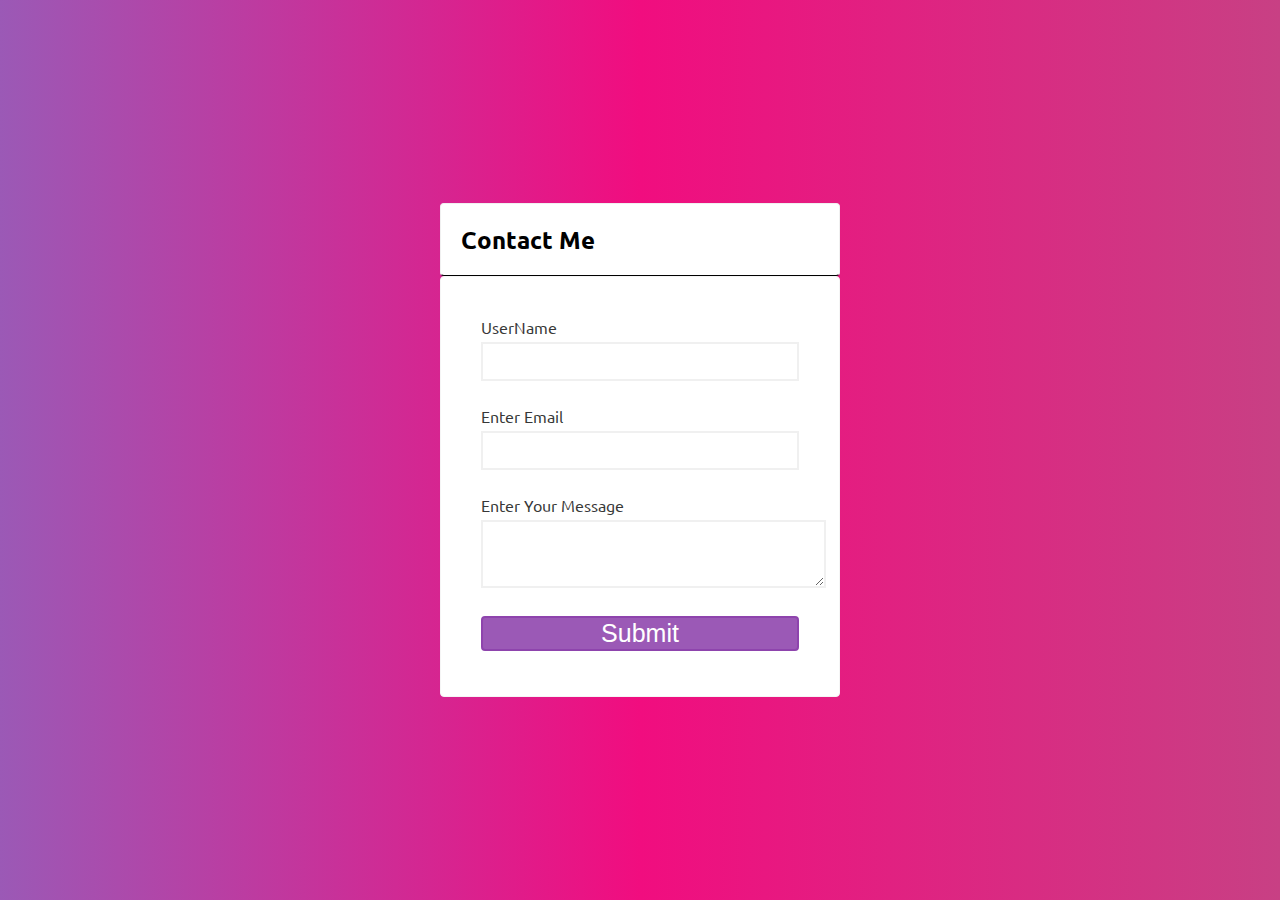
<file: contact.html>
<!DOCTYPE html>
<html lang="en">
<head>
    <meta charset="UTF-8">
    <meta name="viewport" content="width=device-width, initial-scale=1.0">
    <title>Contact</title>
    <link rel="stylesheet" href="contact.css">

</head>
<body>
    <div class="container">
    <div class="header">
    <h2>Contact Me</h2>
    </div>
    <form id="form" class="form">
        <div class="form-control">
        <label for="username">UserName</label>
        <input type="text" id="username">
        </div>
        <div class="form-control">
        <label for="email">Enter Email</label>
        <input type="email" id="email">
        </div>
        <div class="form-control">
            <label for="message">Enter Your Message</label>
            <textarea id="text-area" rows="4" cols="40"></textarea>
        </div>
        <div class="form-control">
            <button>Submit</button>
        </div>
    </div>

    </form>
</body>
</html>
</file>
<file: contact.css>
@import url('https://fonts.googleapis.com/css2?family=Ubuntu:wght@500&display=swap');
 *{
    box-sizing: border-box;
} 
body{
    background-color: #9b59b6;
    font-family: 'Ubuntu', sans-serif ;
    display: flex;
    align-items: center;
    justify-content: center;
    min-height: 100vh; 
    margin: 0;
    background-image: linear-gradient(to right,#9b59b6,#f10d7f, #c84084);
}
.header{
    display: block;
    border: 1px solid #f0f0f0;
    background-color: white;
    border-bottom-color: black;
    border-radius: 4px;
    padding-left: 20px;
    /* font-size: 20px; */
    /* text-align: center; */
    /* padding-left: 25%; */
    /* width: 100%; */
}
.container{
    width: 400px;
    max-width: 100%;

}
.form{
    padding: 30px 40px;
    border: 1px solid whitesmoke;
    width: 100%; 
    height: 100%; 
    background: white;
    border-radius: 4px;
}
.form-control{
    margin-top: 10px;
    padding-bottom: 15px;
}
.form-control label{
    display: inline-block;
    margin-bottom: 5px;
    color: rgba(0, 0, 0, 0.781);
}
.form-control input{
    display: block;
    padding: 10px;
    width: 100%;
    border: 2px solid #f0f0f0;
    /* border-color: rgba(116, 121, 106, 0.815); */
}
.form-control #text-area{
    border: 2px solid #f0f0f0;
}
button{
    width: 100%;
    font-size: 25px;
    border: 2px solid #8e44ad;
    background: #9b59b6;
    display: block;
    color: white;
    border-radius: 4px;
    cursor: pointer;
}
button:hover{
    background: #8d0ac5;    
}
@media(max-width:335px){
    .form-control #text-area{
        width: 250px;
    }
}
@media(max-width: 290px){
    .form-control #text-area{
        width: 200px;
    }
}
@media(max-width: 243px){
    .form-control #text-area{
        width: 150px;
    }
}
</file>
